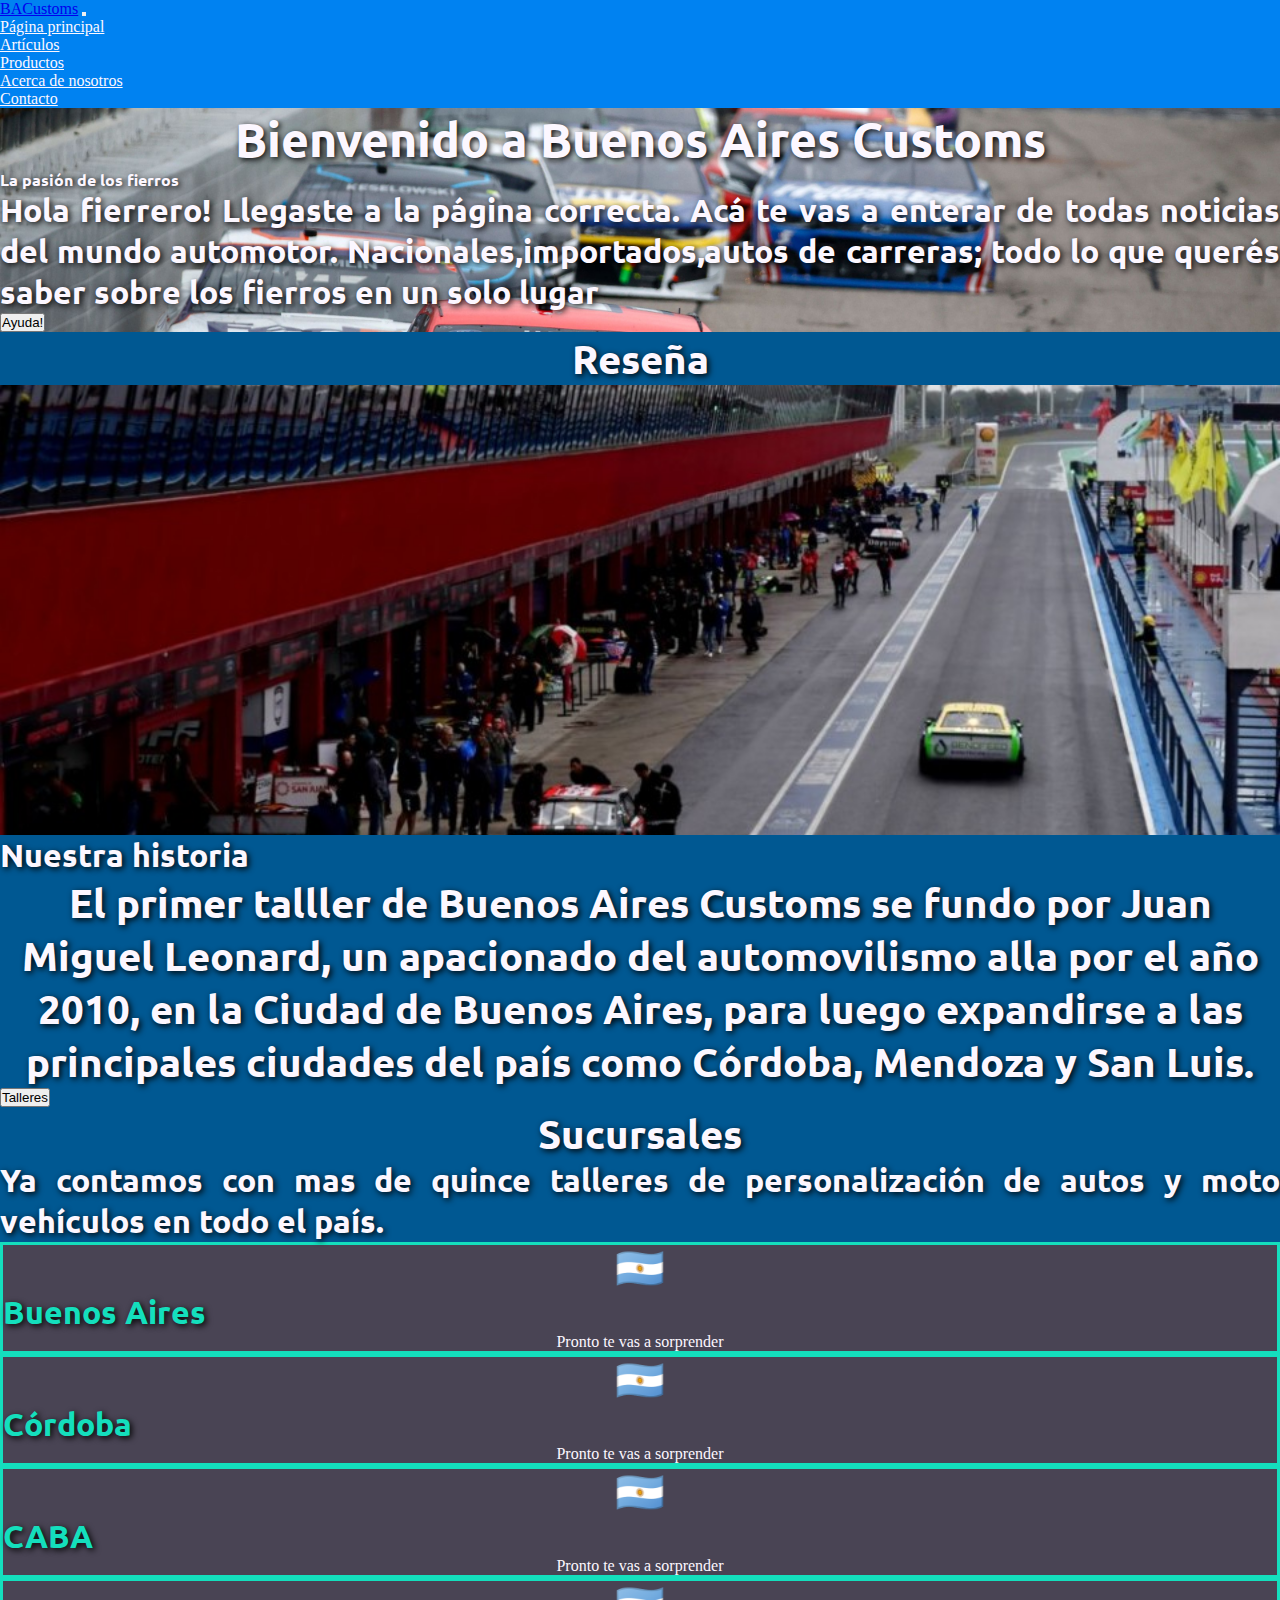
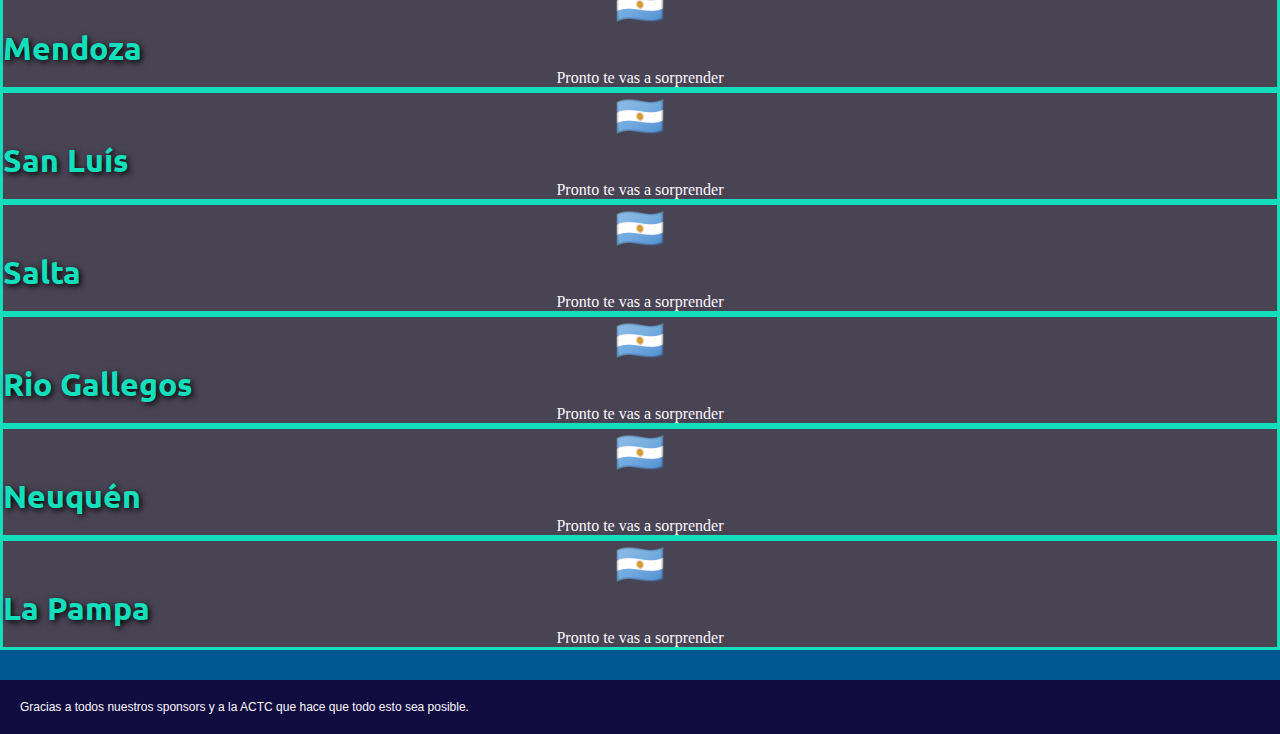
<file: index.html>
<!DOCTYPE html>
<html lang="es">
<head>
  <meta charset="UTF-8">
  <meta name="viewport" content="width=
  , initial-scale=1.0">
  <meta name="description" content="Amante del automovilismo, llegaste al lugar indicado. Todas las noticias y productos para autos y motovehículos las vas a encontrar aca  en este solo sitio pensado para vos. Si para vos que vivis pensando en los fierros te invitamos a que entres y lo compruebes.">
  <meta name="keywords" content="buenos, aires, carreras, autos, motos, personalización, repuestos, talleres, custom, actc">
  <meta name="author" content="Juan Miguel Leonard">
  <title>pagina principal</title>
  <link rel="shortcut icon" href="./img/icono.png" type="image/x-icon">
  <link href="https://cdn.jsdelivr.net/npm/bootstrap@5.1.3/dist/css/bootstrap.min.css" rel="stylesheet" integrity="sha384-1BmE4kWBq78iYhFldvKuhfTAU6auU8tT94WrHftjDbrCEXSU1oBoqyl2QvZ6jIW3" crossorigin="anonymous">
  <link rel="stylesheet" href="./css/estilos.css">
</head>
<body>
  
  <nav class="navbar navbar-expand-sm navbar-dark">
    <div class="container-fluid">
      <a class="navbar-brand" href="#">BACustoms</a>
      <button class="navbar-toggler" type="button" data-bs-toggle="collapse" data-bs-target="#collapsibleNavbar">
        <span class="navbar-toggler-icon"></span>
      </button>
      <div class="collapse navbar-collapse" id="collapsibleNavbar">
        <ul class="navbar-nav">
          <li class="nav-item">
            <a class="nav-link" href="./index.html">Página principal</a>
          </li>
          <li class="nav-item">
            <a class="nav-link" href="./pages/articulos.html">Artículos</a>
          </li>
          <li class="nav-item">
            <a class="nav-link" href="./pages/productos.html">Productos</a>
          </li>
          <li class="nav-item">
            <a class="nav-link" href="./pages/acercadenosotros.html">Acerca de nosotros</a>
          </li>
          <li class="nav-item">
            <a class="nav-link" href="./pages/contacto.html">Contacto</a>
          </li>          
        </ul>
      </div>
    </div>
  </nav>
  <main>
  
  <section>
  <div class="p-5 jumbotron text-white">
    <h1>Bienvenido a Buenos Aires Customs</h1>
    <h4>La pasión de los fierros</h4>
    <h3>Hola fierrero! Llegaste a la página correcta. Acá te vas a enterar de todas noticias del mundo automotor. Nacionales,importados,autos de carreras; todo lo que querés saber sobre los fierros en un solo lugar</h3>
    <button type="button" class="btn btn-dark button1">Ayuda!</button>
  </div>
</section>

</section>
  <h2>Reseña</h2>
  <div class="container-fuid Reseña">
    <div class="row">
      <div class="col-sm-6 nleft"></div>
      <div class="col-sm-6 nright">
        <h3>Nuestra historia</h3>
        <p><h2>El primer talller de Buenos Aires Customs se fundo por Juan Miguel Leonard, un apacionado del automovilismo alla por el año 2010, en la Ciudad de Buenos Aires, para luego expandirse a las principales ciudades del país como Córdoba, Mendoza y San Luis.</h2></p>
        <button type="button" class="btn btn-dark button1">Talleres</button>
      </div>
    </div>
  </div>
  <h2>Sucursales</h2>
  <p><h3>Ya contamos con mas de quince talleres de personalización de autos y moto vehículos en todo el país.</h3></p>
  <div class="container-fluid">
    <div class="row">
      <div class="col-sm-4 feat">
        <span>🇦🇷</span>
        <h3>Buenos Aires</h3>
        <p>Pronto te vas a sorprender</p>
      </div>
      <div class="col-sm-4 feat">
        <span>🇦🇷</span>
        <h3>Córdoba</h3>
        <p>Pronto te vas a sorprender</p>
      </div>
      <div class="col-sm-4 feat">
        <span>🇦🇷</span>
        <h3>CABA</h3>
        <p>Pronto te vas a sorprender</p>
      </div>
      <div class="col-sm-4 feat">
        <span>🇦🇷</span>
        <h3>Mendoza</h3>
        <p>Pronto te vas a sorprender</p>
      </div>
      <div class="col-sm-4 feat">
        <span>🇦🇷</span>
        <h3>San Luís</h3>
        <p>Pronto te vas a sorprender</p>
      </div>
      <div class="col-sm-4 feat">
        <span>🇦🇷</span>
        <h3>Salta</h3>
        <p>Pronto te vas a sorprender</p>
      </div>
      <div class="col-sm-4 feat">
        <span>🇦🇷</span>
        <h3>Rio Gallegos</h3>
        <p>Pronto te vas a sorprender</p>
      </div>
      <div class="col-sm-4 feat">
        <span>🇦🇷</span>
        <h3>Neuquén</h3>
        <p>Pronto te vas a sorprender</p>
      </div>
      <div class="col-sm-4 feat">
        <span>🇦🇷</span>
        <h3>La Pampa</h3>
        <p>Pronto te vas a sorprender</p>
      </div>
    </section>

  </main>
<footer class="conteiner-fluid">
  <div class="row">
    <p class="col-12">Gracias a todos nuestros sponsors y a la ACTC que hace que todo esto sea posible.</p>
  </div>
</footer>

<script src="https://cdn.jsdelivr.net/npm/@popperjs/core@2.10.2/dist/umd/popper.min.js" integrity="sha384-7+zCNj/IqJ95wo16oMtfsKbZ9ccEh31eOz1HGyDuCQ6wgnyJNSYdrPa03rtR1zdB" crossorigin="anonymous"></script>
<script src="https://cdn.jsdelivr.net/npm/bootstrap@5.1.3/dist/js/bootstrap.min.js" integrity="sha384-QJHtvGhmr9XOIpI6YVutG+2QOK9T+ZnN4kzFN1RtK3zEFEIsxhlmWl5/YESvpZ13" crossorigin="anonymous"></script>
</body>
</html>
</file>
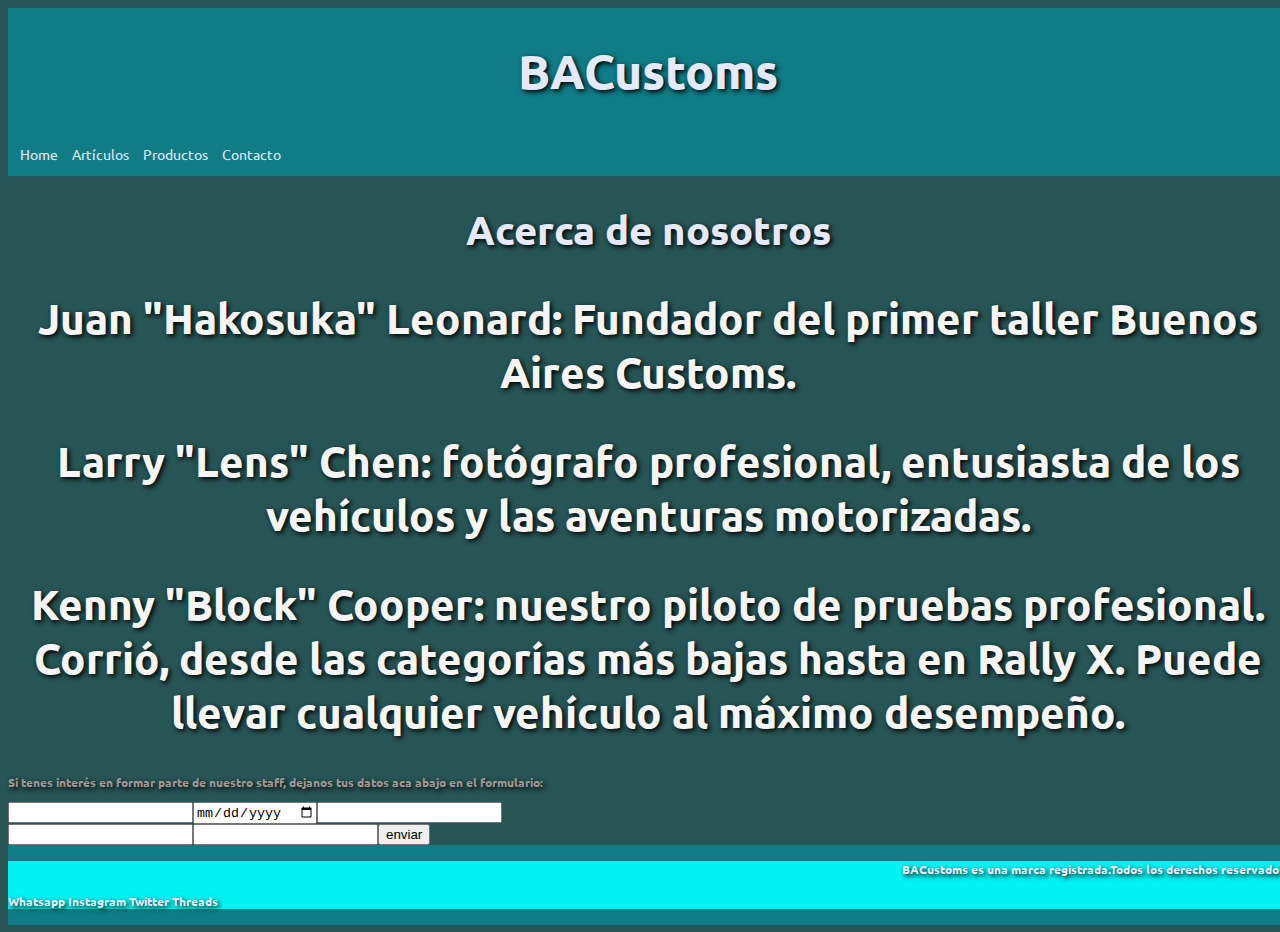
<file: pages/acercadenosotros.html>
<!DOCTYPE html>
<html lang="es">
  <head>
    <meta charset="UTF-8" />
    <meta name="viewport" content="width=device-width, initial-scale=1.0" />
    <title>Acerca de nosotros</title>
    <link rel="stylesheet" href="../estilos.css" />
  </head>

  <body>
    <section class="banner1">
      <header class="encabezado"><h1>BACustoms</h1></header>
      <nav class="menubanner">
        <a class="links" href="../index.html">Home</a>
        <a class="links" href="./articulos.html">Artículos</a>
        <a class="links" href="./productos.html">Productos</a>
        <a class="links" href="./contacto.html">Contacto</a>
      </nav>
    </section>
    <main>
      <h1 class="titulo2">Acerca de nosotros</h1>

      <!--a continuacion deberian ir una miiatura estilo caricatura de cada miembro como así también una red de cada uno -->
      <div class="descripcion">
        <h2>
          Juan "Hakosuka" Leonard: Fundador del primer taller Buenos Aires
          Customs.
        </h2>
        <h2>
          Larry "Lens" Chen: fotógrafo profesional, entusiasta de los vehículos
          y las aventuras motorizadas.
        </h2>
        <h2>
          Kenny "Block" Cooper: nuestro piloto de pruebas profesional. Corrió,
          desde las categorías más bajas hasta en Rally X. Puede llevar
          cualquier vehículo al máximo desempeño.
        </h2>
      </div>

      <h3 class="comentario">
        Si tenes interés en formar parte de nuestro staff, dejanos tus datos aca
        abajo en el formulario:
      </h3>

      <form action="Llena los datos a continuación">
        <input type="text" name="Nombre" id="nombre" /><input
          type="date"
          name="edad"
          id="edad"
        /><input type="tel" name="numero" id="numero" />
      </form>
      <input type="email" name="correo" id="correo" /><input
        type="url"
        name="linkedin"
        id="linkedin"
      /><input type="submit" value="enviar" />

      <!-- Darle forma al formulario usar bordes -->
    </main>

    <div class="banner2">
      <footer>
        <h4 class="marca">
          BACustoms es una marca registrada.Todos los derechos reservados.
        </h4>
        <h4 class="sociales">Whatsapp Instagram Twitter Threads</h4>
      </footer>
    </div>
  </body>
</html>
</file>
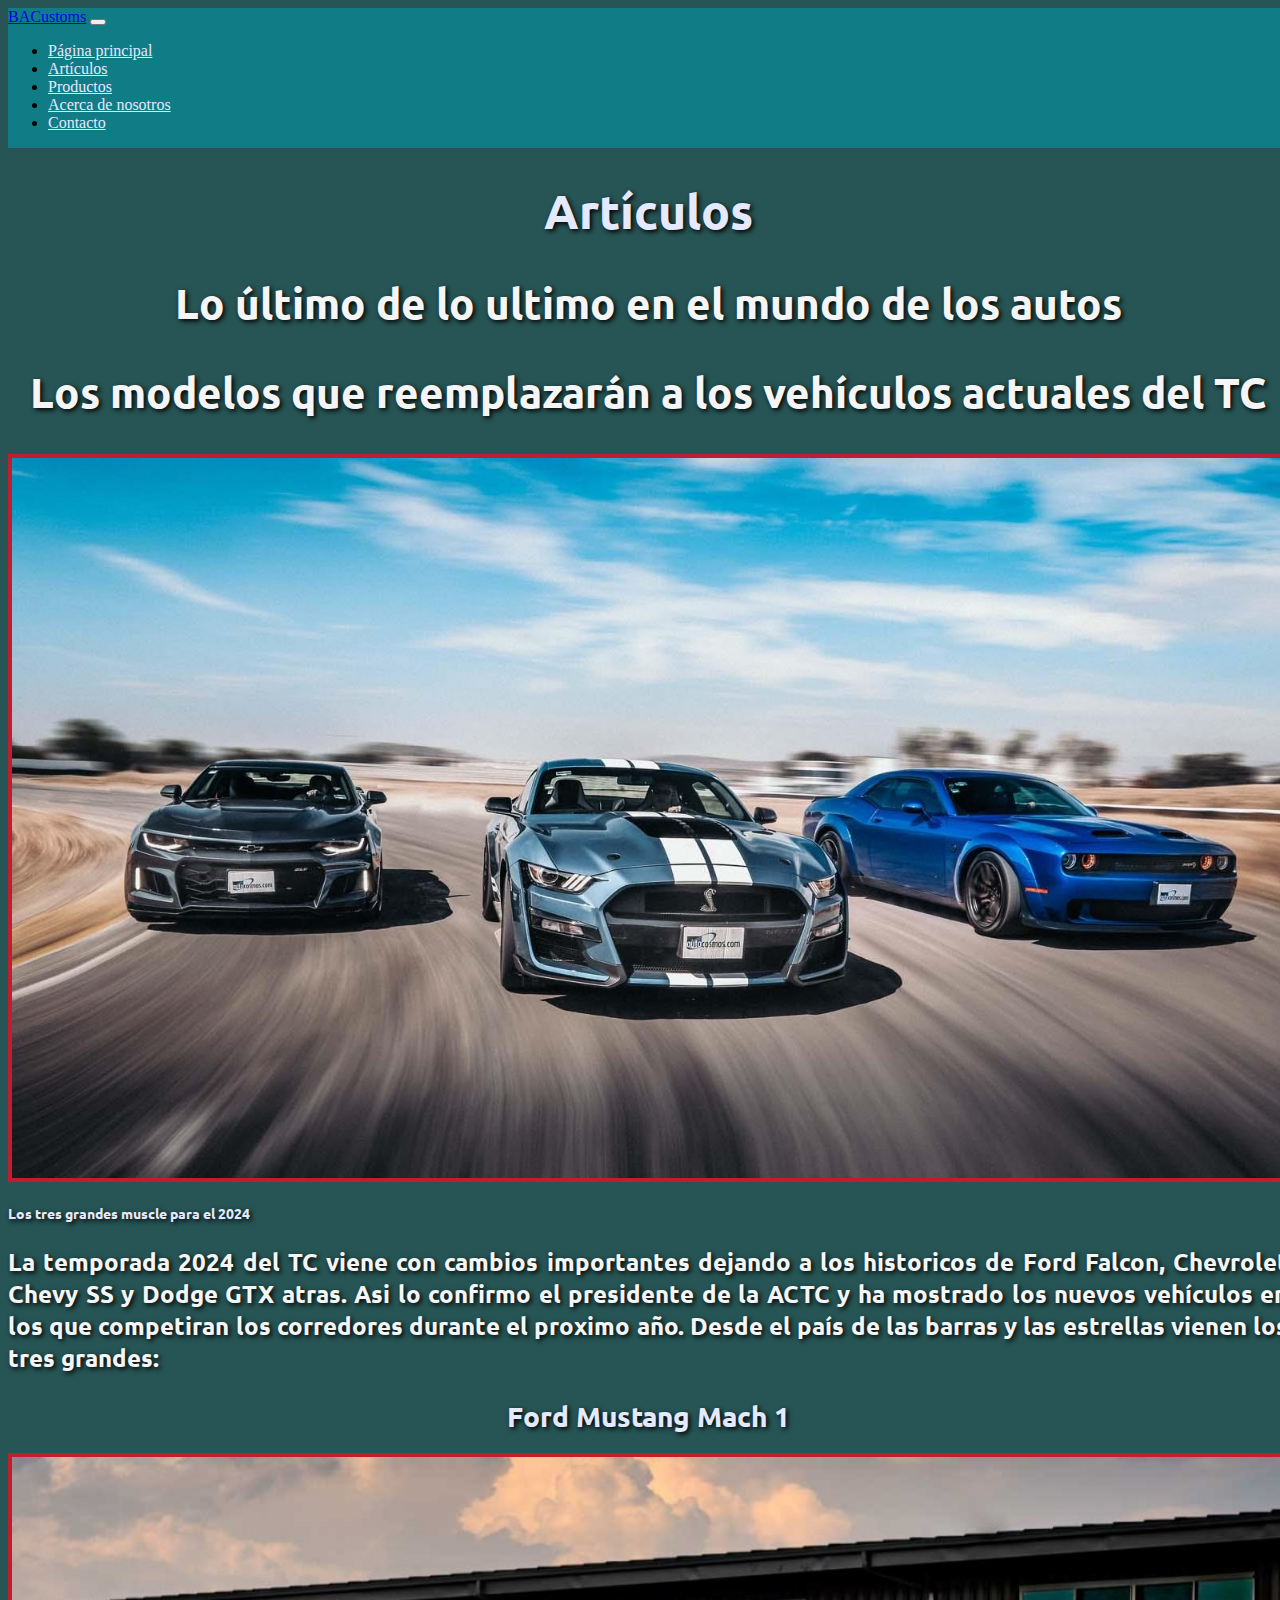
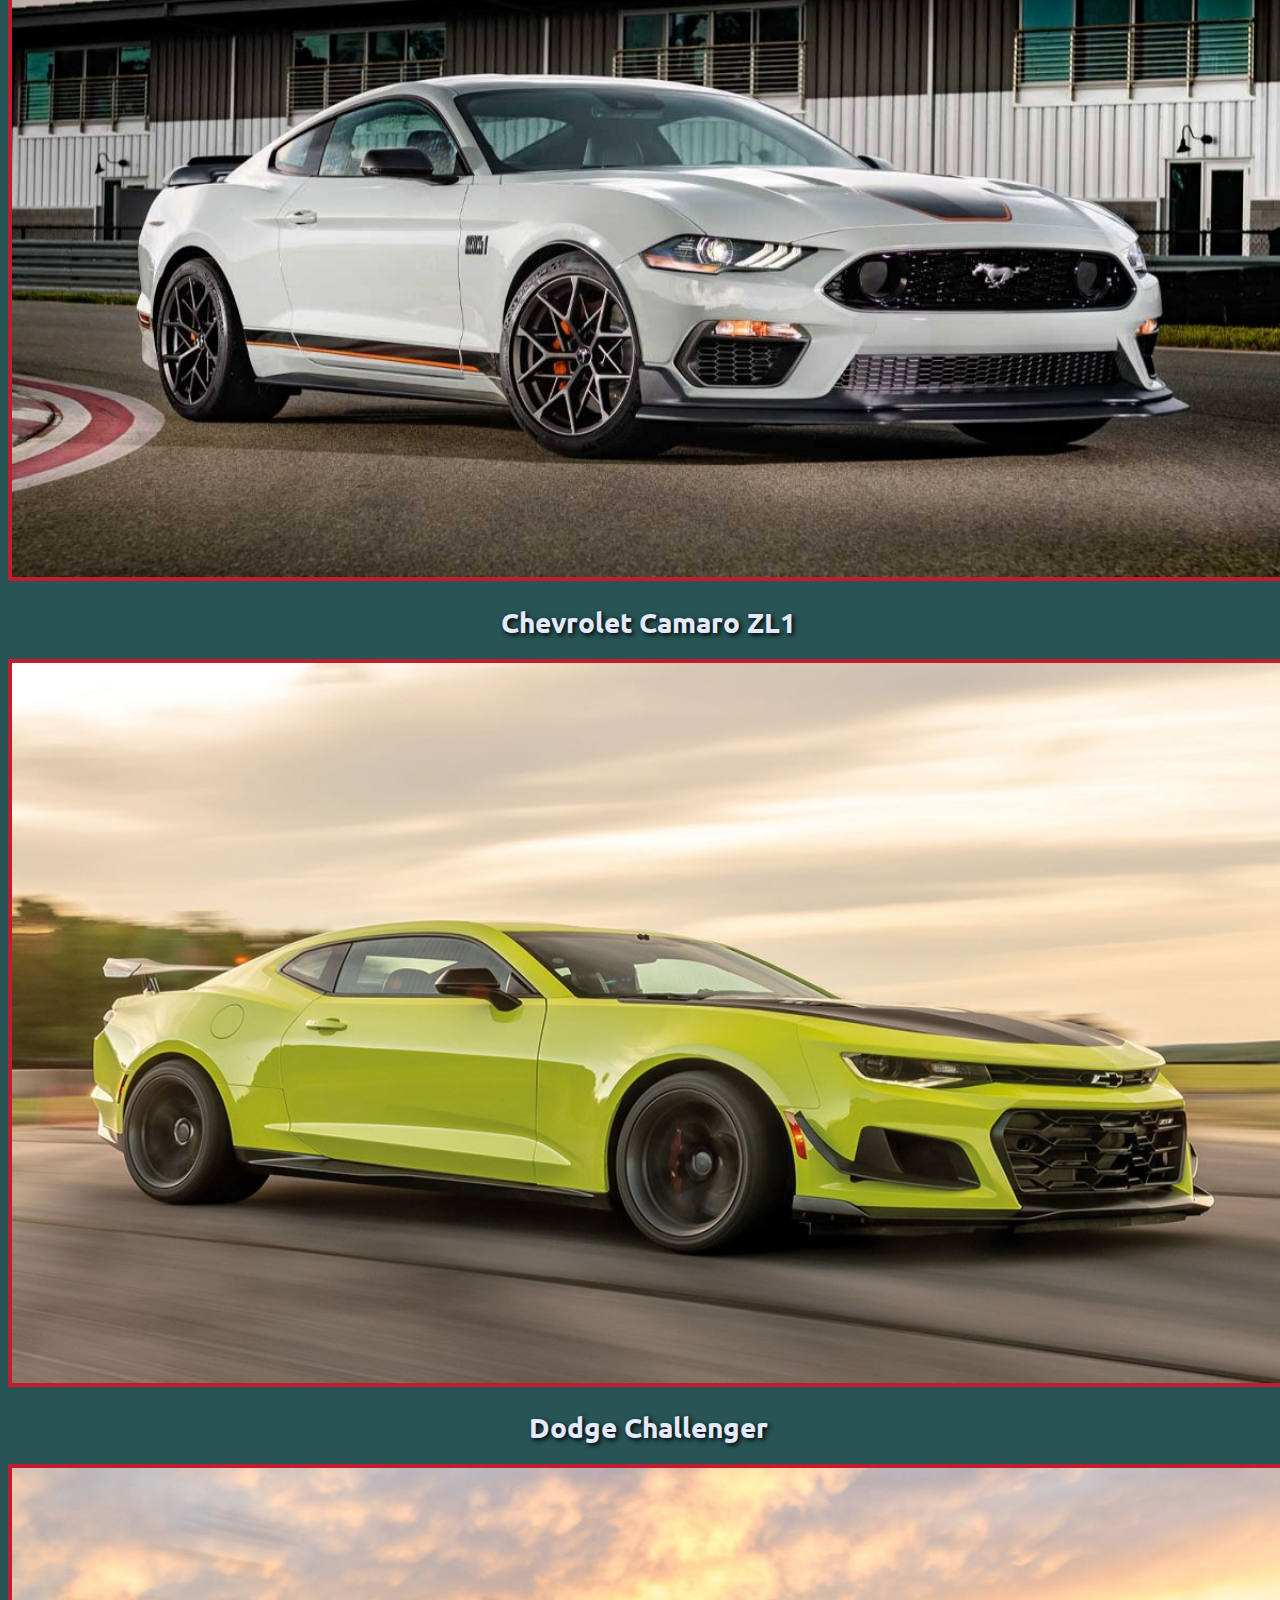
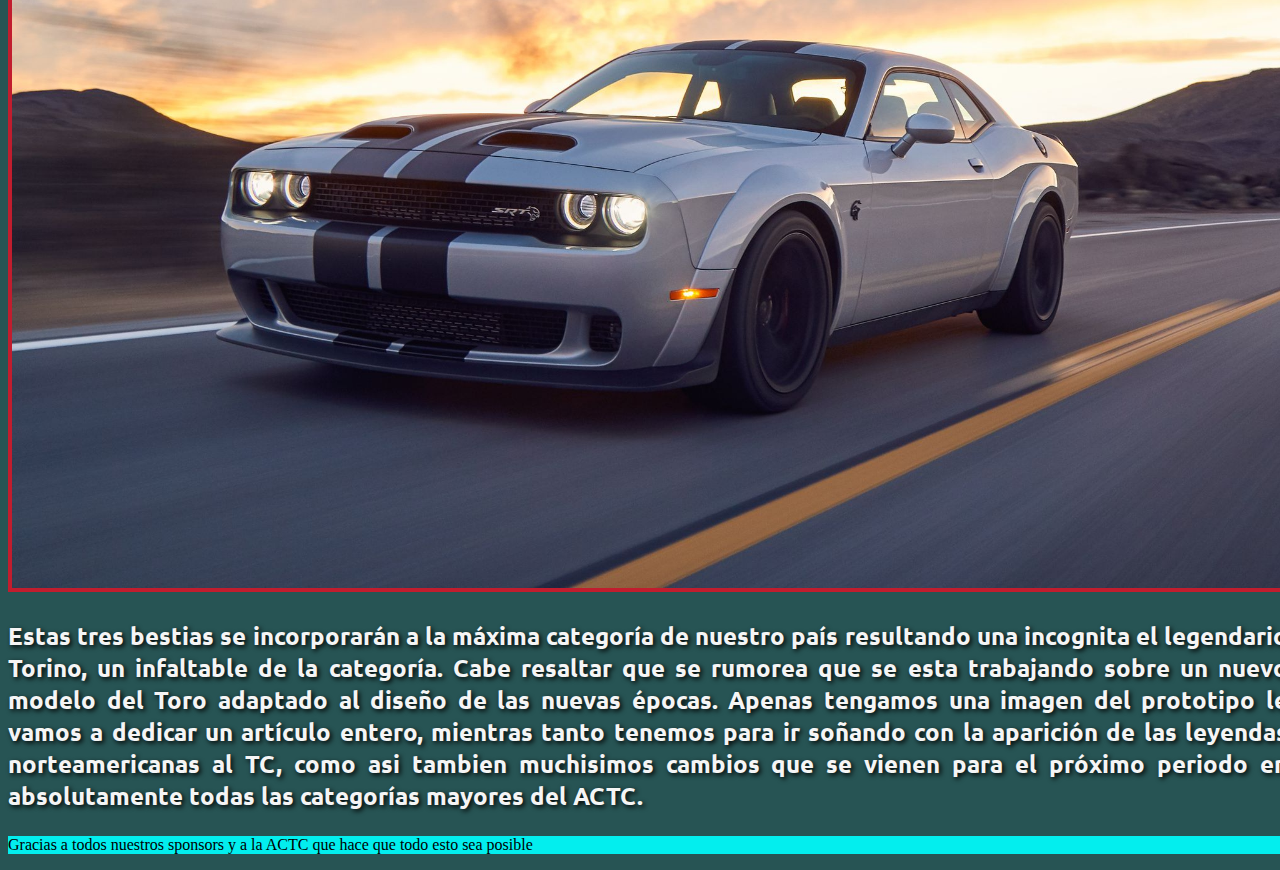
<file: pages/articulos.html>
<!DOCTYPE html>
<html lang="es">
<head>
  <meta charset="UTF-8">
  <meta name="viewport" content="width=device-width, initial-scale=1.0">
  <link href="https://cdn.jsdelivr.net/npm/bootstrap@5.1.3/dist/css/bootstrap.min.css" rel="stylesheet" integrity="sha384-1BmE4kWBq78iYhFldvKuhfTAU6auU8tT94WrHftjDbrCEXSU1oBoqyl2QvZ6jIW3" crossorigin="anonymous">
  <link rel="stylesheet" href="../estilos.css">
  <title>Artículos</title>
</head>

<body>
  <nav class="navbar navbar-expand-sm navbar-dark">
    <div class="container-fluid">
      <a class="navbar-brand" href="#">BACustoms</a>
      <button class="navbar-toggler" type="button" data-bs-toggle="collapse" data-bs-target="#collapsibleNavbar">
        <span class="navbar-toggler-icon"></span>
      </button>
      <div class="collapse navbar-collapse" id="collapsibleNavbar">
        <ul class="navbar-nav">
          <li class="nav-item">
            <a class="nav-link" href="../index.html">Página principal</a>
          </li>
          <li class="nav-item">
            <a class="nav-link" href="articulos.html">Artículos</a>
          </li>
          <li class="nav-item">
            <a class="nav-link" href="productos.html">Productos</a>
          </li>
          <li class="nav-item">
            <a class="nav-link" href="acercadenosotros.html">Acerca de nosotros</a>
          </li>
          <li class="nav-item">
            <a class="nav-link" href="contacto.html">Contacto</a>
          </li>          
        </ul>
      </div>
    </div>
  </nav>
    <main>

      <article id="TC2024">  
        <h1>Artículos</h1>
        <div class="container-fuid Reseña">
          <div class="row">
            <div class="col-sm-12">
              <h2>Lo último de lo ultimo en el mundo de los autos</h2>
              <h2>Los modelos que reemplazarán a los vehículos actuales del TC</h2>
              <img src="../img/stock-2024.jpg" alt="los tres grandes muscles" class="imagenes"><h4>Los tres grandes muscle para el 2024</h4></a>
              <section>
          <P><h3>La temporada 2024 del TC viene con cambios importantes dejando a los historicos de Ford Falcon, Chevrolet Chevy SS y Dodge GTX atras. Asi lo confirmo el presidente de la ACTC y ha mostrado los nuevos vehículos en los que competiran los corredores durante el proximo año. Desde el país de las barras y las estrellas vienen los tres grandes:</h3></P>
        </section>
        <section>
          <h1 class="tituloimagen">Ford Mustang Mach 1</h1>
          <img src="../img/mustang-mach-1.jpg" alt="mustang-mach-1" class="imagenes">
          <h1 class="tituloimagen">Chevrolet Camaro ZL1</h1>
          <img src="../img/camaro-zl1.jpg" alt="camaro-zl1" class="imagenes">
          <h1 class="tituloimagen">Dodge Challenger</h1>
          <img src="../img/chalelnger.jpg" alt="chalelnger" class="imagenes">
        </section>
        <section>
          <p><h3>Estas tres bestias se incorporarán a la máxima categoría de nuestro país resultando una incognita el legendario Torino, un infaltable de la categoría. Cabe resaltar que se rumorea que se esta trabajando sobre un nuevo modelo del Toro adaptado al diseño de las nuevas épocas. Apenas tengamos una imagen del prototipo le vamos a dedicar un artículo entero, mientras tanto tenemos para ir soñando con la aparición de las leyendas norteamericanas al TC, como asi tambien muchisimos cambios que se vienen para el próximo periodo en absolutamente todas las categorías mayores del ACTC.</h3></p>
        </section>
      </div>
    </div>
  </div>
      </article>

    </main>
    <footer class="conteiner-fluid">
      <div class="row">
        <p class="col-12">Gracias a todos nuestros sponsors y a la ACTC que hace que todo esto sea posible</p>
      </div>
    </footer>
    
    <script src="https://cdn.jsdelivr.net/npm/@popperjs/core@2.10.2/dist/umd/popper.min.js" integrity="sha384-7+zCNj/IqJ95wo16oMtfsKbZ9ccEh31eOz1HGyDuCQ6wgnyJNSYdrPa03rtR1zdB" crossorigin="anonymous"></script>
    <script src="https://cdn.jsdelivr.net/npm/bootstrap@5.1.3/dist/js/bootstrap.min.js" integrity="sha384-QJHtvGhmr9XOIpI6YVutG+2QOK9T+ZnN4kzFN1RtK3zEFEIsxhlmWl5/YESvpZ13" crossorigin="anonymous"></script>
    </body>
    </html>
</file>
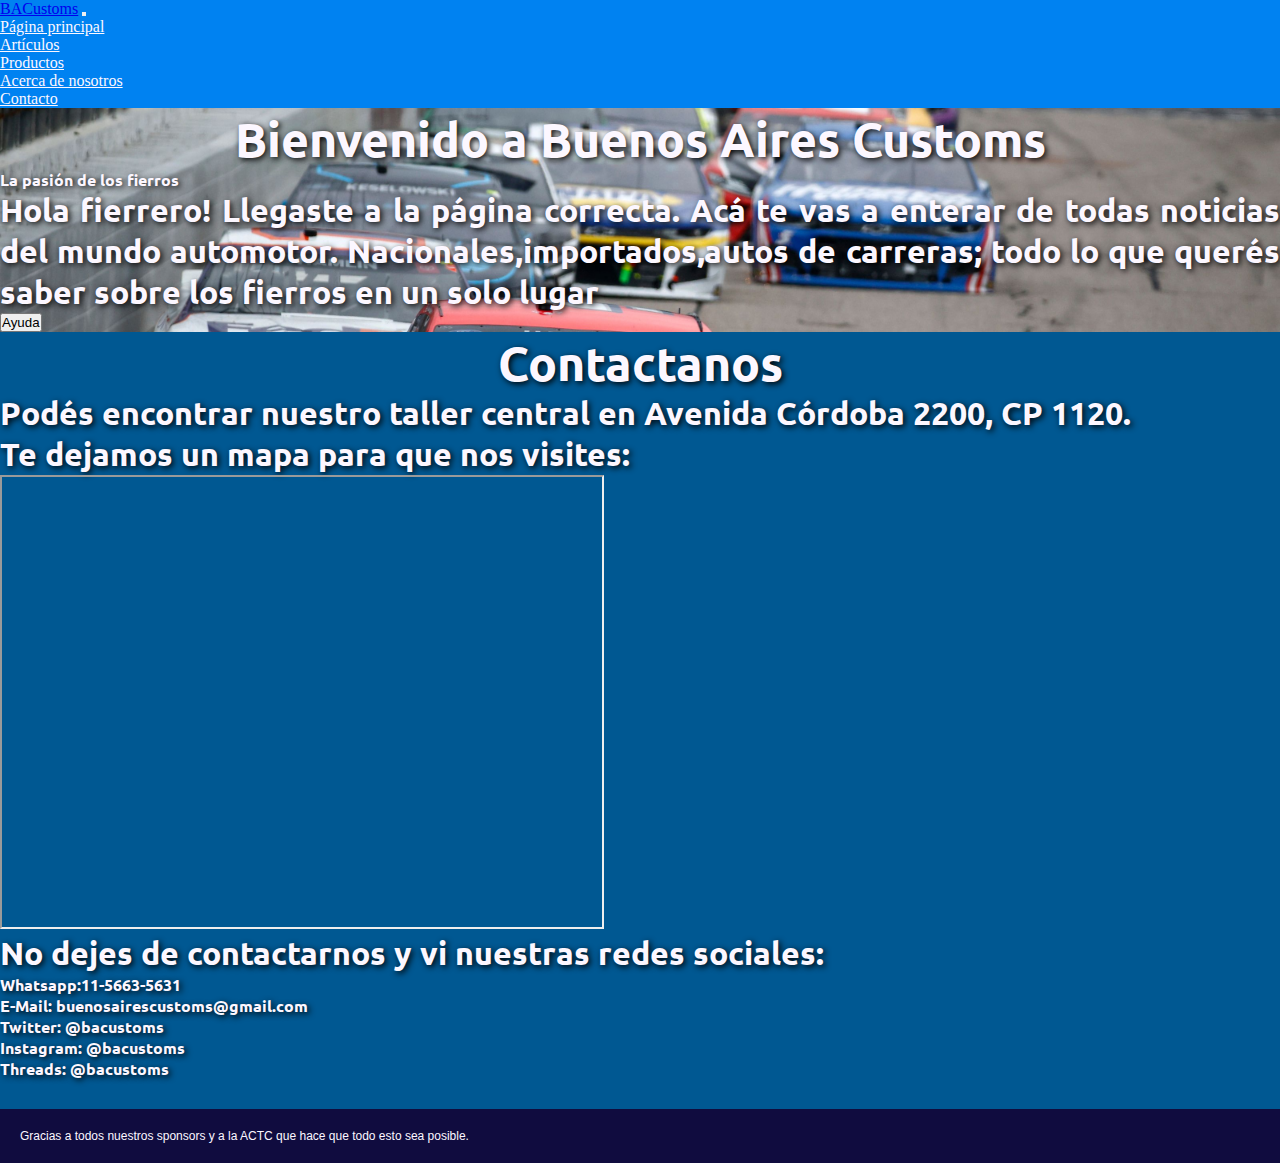
<file: pages/contacto.html>
<!DOCTYPE html>
<html lang="es">
  <head>
    <meta charset="UTF-8" />
    <meta name="viewport" content="width=device-width, initial-scale=1.0" />
    <meta
      name="description"
      content="Amante del automovilismo, llegaste al lugar indicado. Todas las noticias y productos para autos y motovehículos las vas a encontrar aca  en este solo sitio pensado para vos. Si para vos que vivis pensando en los fierros te invitamos a que entres y lo compruebes."/>
      <meta name="keywords" content="buenos, aires, carreras, autos, motos, personalización, repuestos, talleres, custom, actc">
      <meta name="author" content="Juan Miguel Leonard">
    <title>BA Customs Contacto</title>
    <link rel="shortcut icon" href="../img/icono.png" type="image/x-icon">
    <link href="https://cdn.jsdelivr.net/npm/bootstrap@5.1.3/dist/css/bootstrap.min.css"
      rel="stylesheet" integrity="sha384-1BmE4kWBq78iYhFldvKuhfTAU6auU8tT94WrHftjDbrCEXSU1oBoqyl2QvZ6jIW3"
      crossorigin="anonymous"/>
      <link rel="stylesheet" href="../css/estilos.css" />
    </head>
    <body>
    
    <nav class="navbar navbar-expand-sm navbar-dark">
      <div class="container-fluid">
        <a class="navbar-brand" href="#">BACustoms</a>
        <button
          class="navbar-toggler"
          type="button"
          data-bs-toggle="collapse"
          data-bs-target="#collapsibleNavbar"
        >
          <span class="navbar-toggler-icon"></span>
        </button>
        <div class="collapse navbar-collapse" id="collapsibleNavbar">
          <ul class="navbar-nav">
            <li class="nav-item">
              <a class="nav-link" href="../index.html">Página principal</a>
            </li>
            <li class="nav-item">
              <a class="nav-link" href="../pages/articulos.html">Artículos</a>
            </li>
            <li class="nav-item">
              <a class="nav-link" href="../pages/productos.html">Productos</a>
            </li>
            <li class="nav-item">
              <a class="nav-link" href="../pages/acercadenosotros.html">Acerca de nosotros</a>
            </li>
            <li class="nav-item">
              <a class="nav-link" href="../pages/contacto.html">Contacto</a>
            </li>
          </ul>
        </div>
      </div>
    </nav>
    <main>
      <section>
        <div class="p-5 jumbotron text-white">
          <h1>Bienvenido a Buenos Aires Customs</h1>
          <h4>La pasión de los fierros</h4>
          <h3>
            Hola fierrero! Llegaste a la página correcta. Acá te vas a enterar
            de todas noticias del mundo automotor. Nacionales,importados,autos
            de carreras; todo lo que querés saber sobre los fierros en un solo
            lugar
          </h3>
          <button type="button" class="btn btn-dark button1">Ayuda</button>
        </div>
      </section>
      <h1 class="titulo2">Contactanos</h1>
      <div class="intro">
        <h3>
          Podés encontrar nuestro taller central en Avenida Córdoba 2200, CP
          1120.
        </h3>
        <h3>Te dejamos un mapa para que nos visites:</h3>
      </div>

      <iframe
        class="mapa"
        src="https://www.google.com/maps/embed?pb=!1m18!1m12!1m3!1d3284.1677554301364!2d-58.4012372235324!3d-34.59991927295563!2m3!1f0!2f0!3f0!3m2!1i1024!2i768!4f13.1!3m3!1m2!1s0x95bcca945f980cb5%3A0x5a6d949b678ad6e0!2sAv.%20C%C3%B3rdoba%202200%2C%20C1113%20CABA!5e0!3m2!1ses!2sar!4v1692647186016!5m2!1ses!2sar"
        width="600"
        height="450"
        allowfullscreen=""
        loading="lazy"
        referrerpolicy="no-referrer-when-downgrade"
      ></iframe>

      <div class="intro">
        <h3>No dejes de contactarnos y vi nuestras redes sociales:</h3>
        <h4 class="redes">Whatsapp:11-5663-5631</h4>
        <h4 class="redes">E-Mail: buenosairescustoms@gmail.com</h4>
        <h4 class="redes">Twitter: @bacustoms</h4>
        <h4 class="redes">Instagram: @bacustoms</h4>
        <h4 class="redes">Threads: @bacustoms</h4>
      </div>
    </main>

    <footer class="conteiner-fluid">
      <div class="row">
        <p class="col-12">
          Gracias a todos nuestros sponsors y a la ACTC que hace que todo esto
          sea posible.
        </p>
      </div>
    </footer>

    <script
      src="https://cdn.jsdelivr.net/npm/@popperjs/core@2.10.2/dist/umd/popper.min.js"
      integrity="sha384-7+zCNj/IqJ95wo16oMtfsKbZ9ccEh31eOz1HGyDuCQ6wgnyJNSYdrPa03rtR1zdB"
      crossorigin="anonymous"
    ></script>
    <script
      src="https://cdn.jsdelivr.net/npm/bootstrap@5.1.3/dist/js/bootstrap.min.js"
      integrity="sha384-QJHtvGhmr9XOIpI6YVutG+2QOK9T+ZnN4kzFN1RtK3zEFEIsxhlmWl5/YESvpZ13"
      crossorigin="anonymous"
    ></script>
  </body>
</html>
</file>
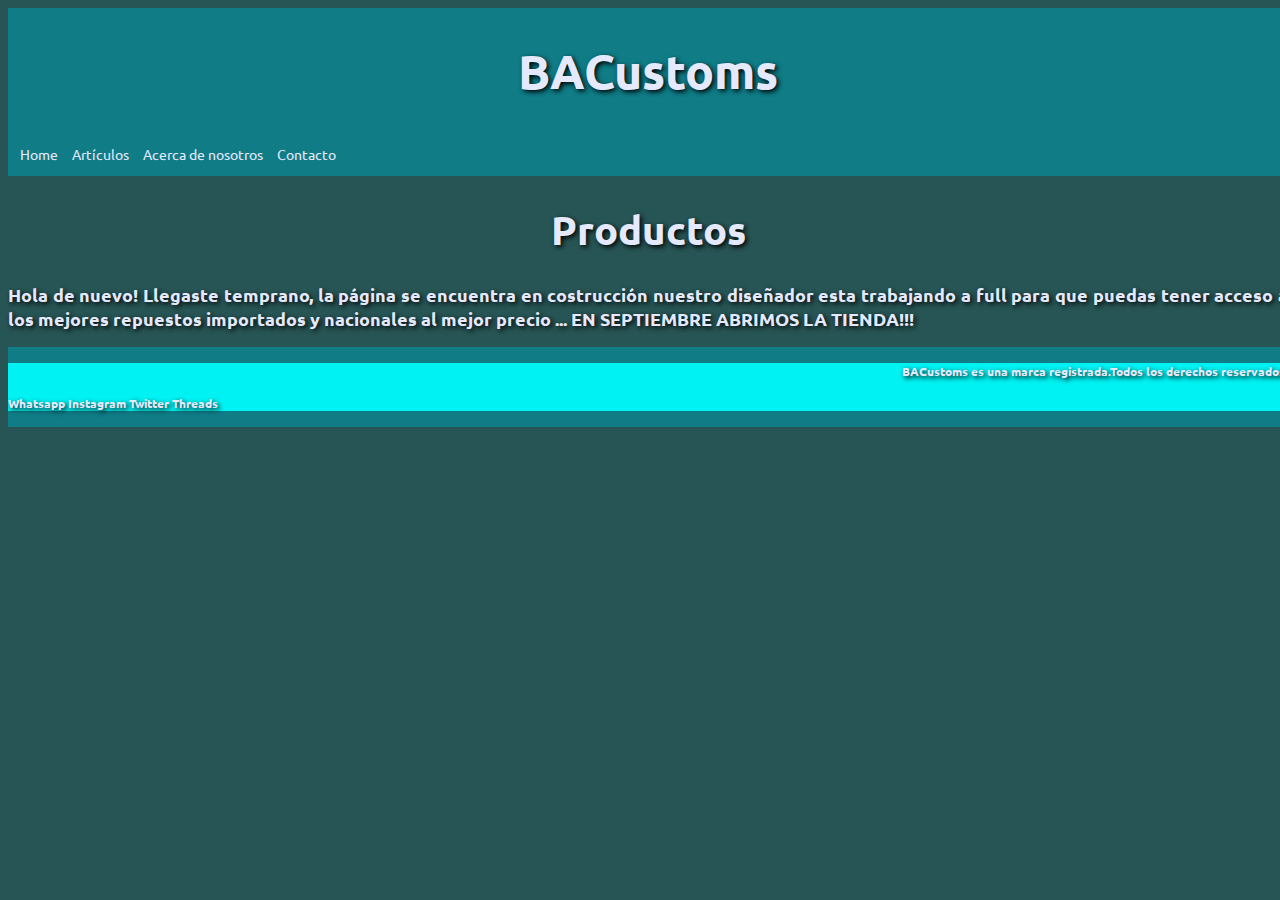
<file: pages/productos.html>
<!DOCTYPE html>
<html lang="es">
  <head>
    <meta charset="UTF-8" />
    <meta name="viewport" content="width=device-width, initial-scale=1.0" />
    <title>Productos</title>
    <link rel="stylesheet" href="../estilos.css" />
  </head>
  
  <body>
    <section class="banner1">
      <header class="encabezado"><h1>BACustoms</h1></header>
        <nav class="menubanner">
          <a class="links" href="../index.html">Home</a>
          <a class="links" href="./articulos.html">Artículos</a>
          <a class="links" href="./acercadenosotros.html">Acerca de nosotros</a>
          <a class="links" href="./contacto.html">Contacto</a>
        </nav>
      </section>
      <main>

    <h1 class="titulo2">Productos</h1>
    <section><p><h2 class="aviso">Hola de nuevo! Llegaste temprano, la página se encuentra en costrucción nuestro diseñador esta trabajando a full para que puedas tener acceso a los mejores repuestos importados y nacionales al mejor precio ... EN SEPTIEMBRE ABRIMOS LA TIENDA!!!</h2></p>

    <!-- Integrará grids -->

  </main>

  <div class="banner2">
    <footer>
      <h4 class="marca">BACustoms es una marca registrada.Todos los derechos reservados.</h4><h4 class="sociales">Whatsapp Instagram Twitter Threads</h4>
    </footer>
  </div>

</body>
</html>
</file>
<file: css/estilos.css>
@import url("https://fonts.googleapis.com/css2?family=Ubuntu&display=swap");
* {
  margin: 0;
  padding: 0;
}

body {
  background-color: #005892;
  width: 100vw;
  overflow-x: hidden;
}

.navbar {
  background-color: #0082F1;
}

.collapse {
  display: flex;
  justify-content: flex-start;
}

.nav-link {
  color: #FCF7FF !important;
}

.nav-item:hover {
  background-color: #494454;
  border-radius: 6px;
}

.jumbotron {
  background-color: #005892;
  background-image: url(../img/nascar.jpg);
  background-size: cover;
  background-position: center;
}

.button1 {
  border: 5 px solid #494454 !important;
}
.button1:hover {
  background-color: #2A6672 !important;
}

footer {
  background-color: #100C3F;
  color: #FCF7FF;
  font-size: 12px;
  text-align: left;
  font-family: Arial, Helvetica, sans-serif;
  padding: 20px;
  margin-top: 30px;
}

.feat {
  background-color: #494454;
  color: #FCF7FF;
  border: 3px solid #14DFBD;
  text-align: center;
}
.feat span {
  font-size: 40px;
}
.feat h3 {
  color: #14DFBD;
}

h1 {
  color: #FCF7FF;
  text-align: center;
  font-family: "Ubuntu", sans-serif;
  font-size: 48px;
  text-shadow: 2px 2px 6px rgb(0, 0, 0);
}

h2 {
  color: #FCF7FF;
  text-align: center;
  font-family: "Ubuntu", sans-serif;
  font-size: 40px;
  text-shadow: 2px 2px 6px rgb(0, 0, 0);
}

h3 {
  color: #FCF7FF;
  text-align: justify;
  font-family: "Ubuntu", sans-serif;
  font-size: 32px;
  text-shadow: 2px 2px 6px rgb(0, 0, 0);
}

h4 {
  color: #FCF7FF;
  text-align: justify;
  font-family: "Ubuntu", sans-serif;
  font-size: 16px;
  font-style: normal;
  text-shadow: 2px 2px 6px rgb(0, 0, 0);
}

h5 {
  color: #FCF7FF;
  text-align: justify;
  font-family: "Ubuntu", sans-serif;
  font-size: 12px;
  font-style: normal;
  text-shadow: 2px 2px 6px rgb(0, 0, 0);
}

.nleft {
  height: 450px;
  background-image: url(../img/pits.jpg);
  background-position: center;
  background-size: cover;
}

.imagenes {
  border: 6px solid #494454;
}

/*# sourceMappingURL=estilos.css.map */
</file>
<file: estilos.css>
@import url('https://fonts.googleapis.com/css2?family=Ubuntu&display=swap');

.navbar {
    background-color: rgb(15, 124, 134);
}

.collapse {
    display: flex;
    justify-content: flex-start;
}

.nav-link { 
    color: rgb(229, 233, 254) !important;
}

.nav-item:hover {
    background-color:rgba(0, 49, 139, 0.62);
    border-radius: 5px;
}

.jumbotron{
    background-color:rgb(92, 181, 184);
    background-image: url(img/rollingstart.jpg);
    background-size: cover;
    background-position: center;
}

.button1:hover{
    background-color: rgba(0, 49, 139, 0.62) !important;
}

.button1{
    border: 5 px solid rgba(0, 49, 139, 0.62) !important;
}

.feat{
    background-color: rgb(0, 0, 0);
    color: rgb(229, 233, 254);
    border: 3px solid rgba(0, 254, 254, 0.905);
    text-align: center;
}

.feat span{
    font-size: 48px;
}

.feat h3{
    color: rgb(0, 255, 208);
}

footer{
    background-color: rgba(0, 254, 254, 0.905);
}

body {
    background-color: rgb(39, 84, 84);
    width: 100vw;
    overflow-x: hidden;
}

h1{
    color: rgb(229, 233, 254);
    text-align: center;
    font-family: 'Ubuntu', sans-serif;
    font-size: 48px;
    text-shadow: 2px 2px 5px rgb(0, 0, 0);
}

h2{ 
    color: whitesmoke;
    text-align: center;
    font-family: 'Ubuntu', sans-serif;
    font-size: 42px;
    text-shadow: 2px 2px 5px black;}

h3{
    color: whitesmoke;
    text-align:justify;
    font-family: 'Ubuntu', sans-serif;
    font-size: 24px;
    text-shadow: 2px 2px 5px black;
}

h4{
    color: rgb(229, 233, 254);
    text-align: justify;
    font-family: 'Ubuntu', sans-serif;
    font-size: 14px;
    font-style: normal;
    text-shadow: 2px 2px 5px rgb(0, 0, 0);
}

h5{
    color:whitesmoke;
    text-align: justify;
    font-family: 'Ubuntu', sans-serif;
    font-size: 10px;
    font-style: normal;
    text-shadow: 2px 2px 5px rgb(0, 0, 0);
}

.nleft{
    height: 450px;
    background-image:url(img/pits.jpg);
    background-position: center;
    background-size: cover;

}

.banner1 {
    overflow: hidden;
    margin: 0;
    padding: 0;
    box-sizing: border-box;
    background-color: rgb(15, 124, 134);
}

.menubanner {
    list-style-type: none;
    background-color: rgb(15, 124, 134);
    display: inline-block;
    margin: 12px;
    margin-block: 12px;
}

.encabezado {
    color: rgb(229, 233, 254);
    text-align: center;
    font-family: 'Ubuntu', sans-serif;
    font-size: 46px;
}

.titulo {
    color: rgb(229, 233, 254);
    text-align: center;
    font-family: 'Ubuntu', sans-serif;
    font-size: 40px;
    text-shadow: 2px 2px 5px rgb(0, 0, 0);
}

.subtitulo {
    color: rgb(229, 233, 254);
    text-align: center;
    font-family: 'Ubuntu', sans-serif;
    font-size: 14px;
    font-style: normal;
    text-shadow: 2px 2px 5px rgb(0, 0, 0);
}

.intro {
    color: rgb(229, 233, 254);
    font-family: 'Ubuntu', sans-serif;
    font-size: 18px;
    text-align: justify;
    text-shadow: 2px 2px 5px rgb(0, 0, 0);
}

.descripcion {
    color: rgb(229, 233, 254);
    font-family: 'Ubuntu', sans-serif;
    font-size: 18px;
    text-align: justify;
}

.titulo2 {
    color: rgb(229, 233, 254);
    text-align: center;
    font-family: 'Ubuntu', sans-serif;
    font-size: 40px;
}

.intro2 {
    color: rgb(229, 233, 254);
    text-align: center;
    font-family: 'Ubuntu', sans-serif;
    font-size: 22px;
    font-style: italic;
}

.tituloarticulo {
    color: rgb(229, 233, 254);
    text-align: justify;
    font-family: 'Ubuntu', sans-serif;
    font-size: 30px;
    font-style: italic;
}

.comentario {
    color: rgb(160, 149, 149);
    text-align: justify;
    font-family: 'Ubuntu', sans-serif;
    font-size: 12px;
    font-style: normal;
}

.cuerpoarticulo {
    color: rgb(160, 149, 149);
    font-family: 'Ubuntu', sans-serif;
    font-size: 18px;
    text-align: justify;
}

.tituloimagen {
    color: rgb(229, 233, 254);
    text-align: center;
    font-family: 'Ubuntu', sans-serif;
    font-size: 28px;
}

.imagenes {
    height: 720px;
    width: 1280px;
    border: solid rgba(220, 20, 40, 0.854) 4px;
}

.links {
    text-decoration: none;
    color: rgb(229, 233, 254);
    margin-right: 10px;
    font-family: 'Ubuntu', sans-serif;
    font-size: 14px;
}

.redes {
    color: rgb(229, 233, 254);
}

.mapa {
    border: solid rgba(220, 20, 40, 0.854) 4px;
}

.banner2 {
    overflow: hidden;
    background-color: rgb(15, 124, 134);
    margin: 0%;
    padding: 0%;
    box-sizing: border-box;
}

.marca {
    color: rgb(229, 233, 254);
    text-align: end;
    font-family: 'Ubuntu', sans-serif;
    font-size: 12px;
}

.sociales { 
    color: rgb(229, 233, 254);
    text-align: start;
    font-family: 'Ubuntu', sans-serif;
    font-size: 12px;
}

.aviso {
    color: rgb(229, 233, 254);
    text-align: justify;
    font-family: 'Ubuntu', sans-serif;
    font-size: 18px;
}
</file>
